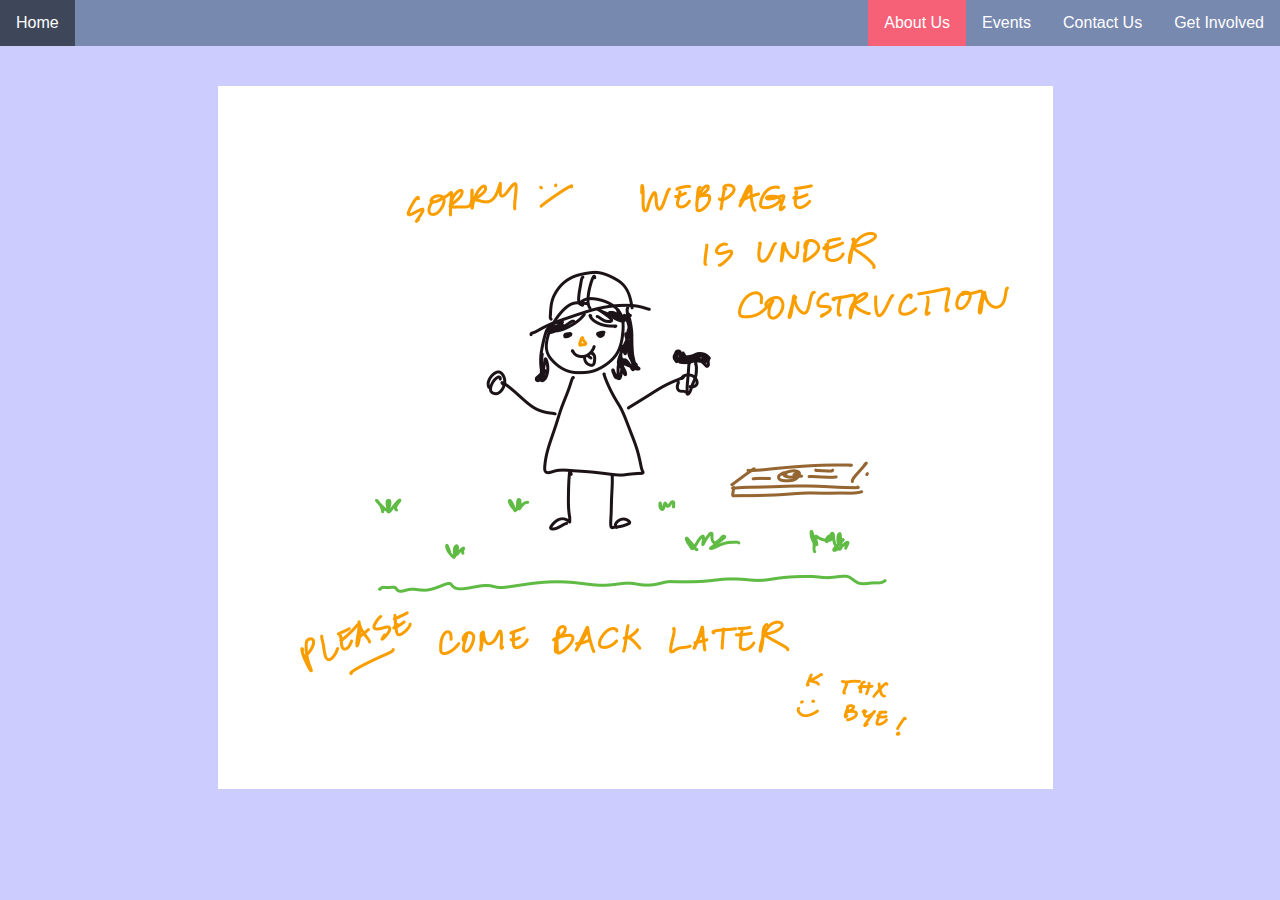
<file: about.html>
<!DOCTYPE html>
<html>
    <head>
        <title>UCM SWE • About Us</title>

        <link rel="stylesheet" type="text/css" href="main.css">
        <link rel="stylesheet" type="text/css" href="navbar.css">

        <meta charset="utf-8">
        <meta name="viewport" content="width=device-width, initial-scale=1">  
        
    </head>

    <body>
        <div class="parent">
            <div class="header">
                <ul>
                    <li><a href="get_involved.html">Get Involved</a></li>
                    <li><a href="contact.html">Contact Us</a></li>
                    <li><a href="events.html">Events</a></li>
                    <li><a class="active" href="about.html">About Us</a></li>
                    <li style="float:left"><a href="index.html">Home</a></li>
                </ul>
            </div>
            <div class="main">
                <div class="under_construction">
                    <img src="assets/under_construction.png"/>
                </div>
            </div>
            <div class="footer">

            </div>
        </div> 
    </body>
</html>
</file>
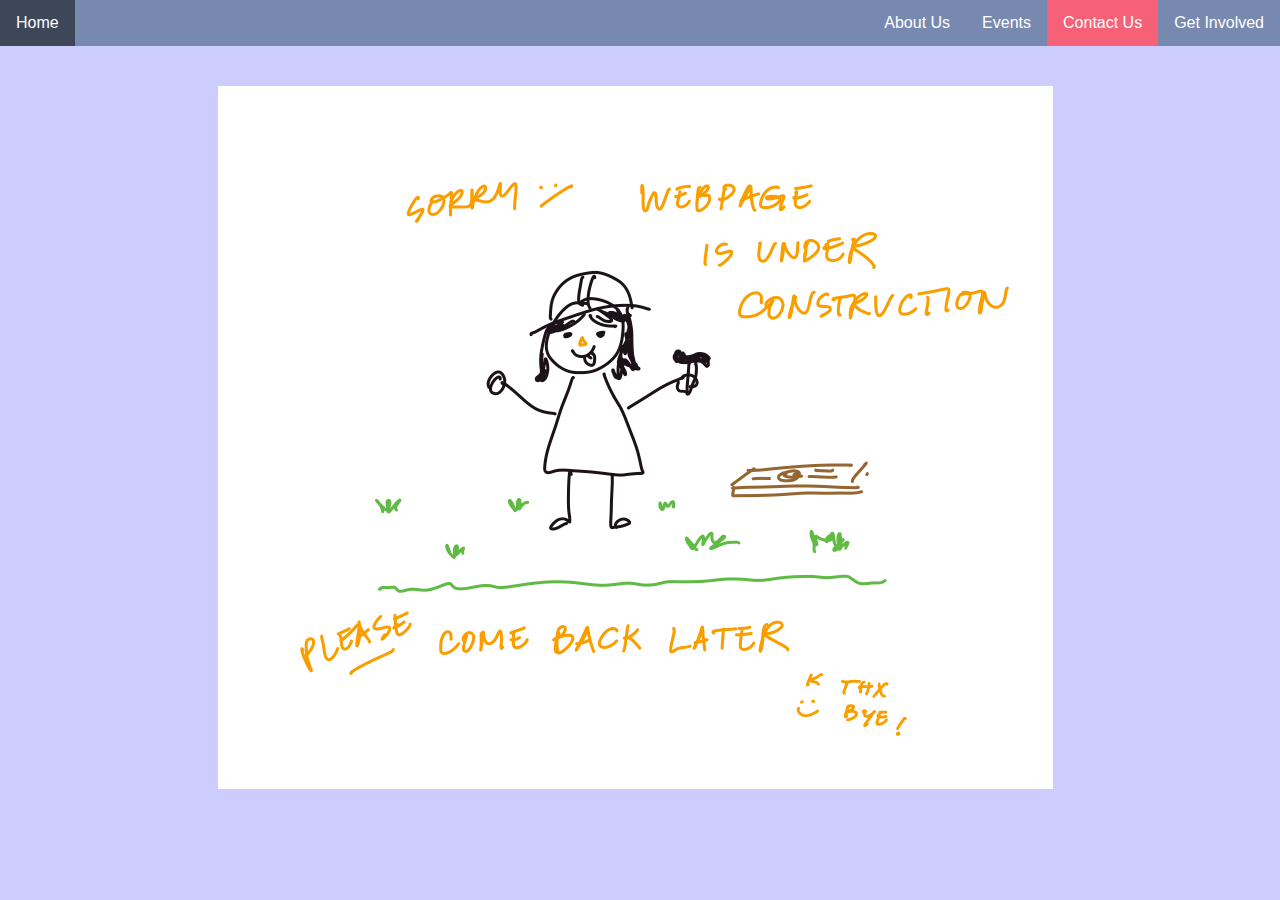
<file: contact.html>
<!DOCTYPE html>
<html>
    <head>
        <title>UCM SWE • Contact Us</title>

        <link rel="stylesheet" type="text/css" href="main.css">
        <link rel="stylesheet" type="text/css" href="navbar.css">

        <meta charset="utf-8">
        <meta name="viewport" content="width=device-width, initial-scale=1">  
        
    </head>

    <body>
        <div class="parent">
            <div class="header">
                <ul>
                    <li><a href="get_involved.html">Get Involved</a></li>
                    <li><a class="active" href="contact.html">Contact Us</a></li>
                    <li><a href="events.html">Events</a></li>
                    <li><a href="about.html">About Us</a></li>
                    <li style="float:left"><a href="index.html">Home</a></li>
                </ul>
            </div>
            <div class="main">
                <div class="under_construction">
                    <img src="assets/under_construction.png"/>
                </div>
            </div>
            <div class="footer">

            </div>
        </div> 
    </body>
</html>
</file>
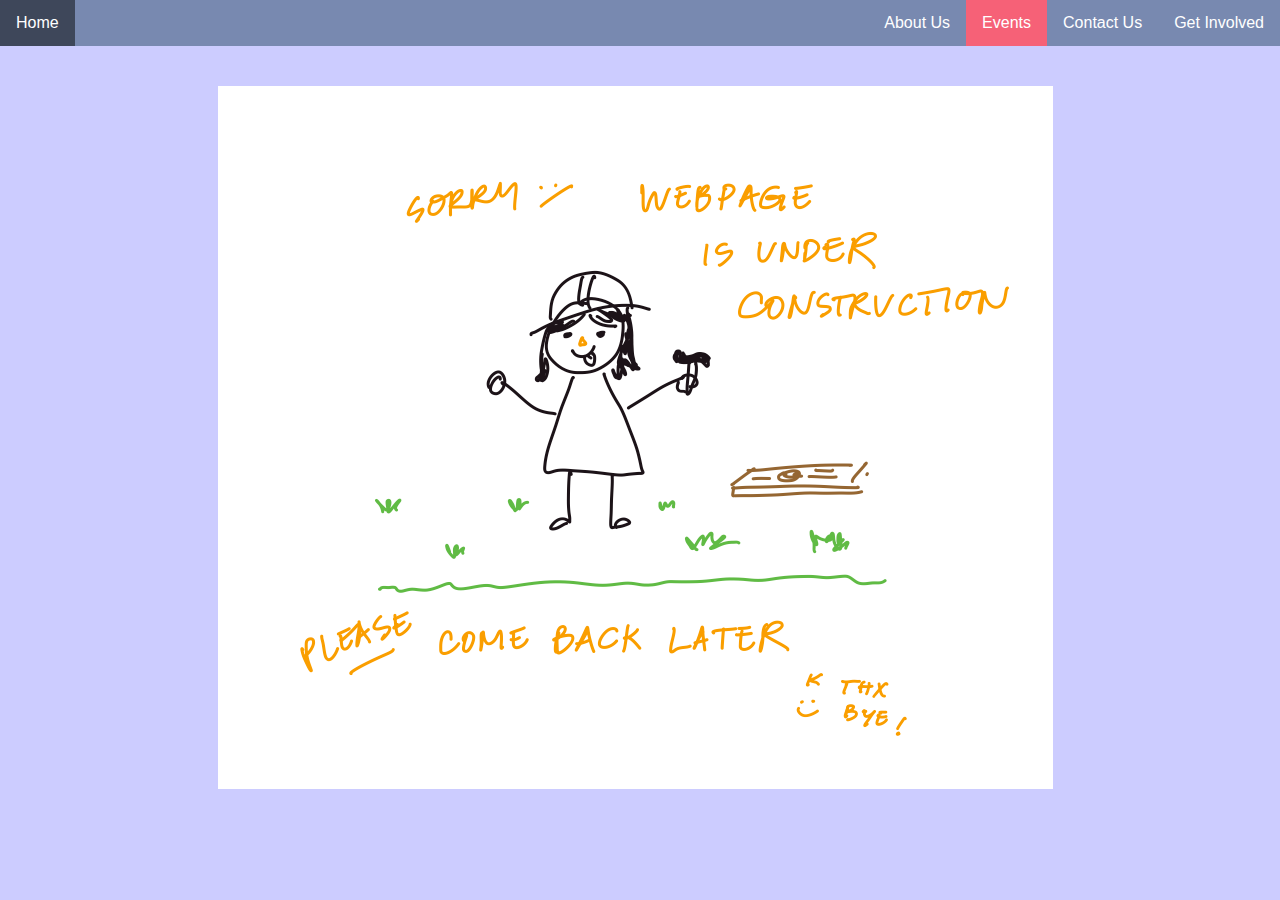
<file: events.html>
<!DOCTYPE html>
<html>
    <head>
        <title>UCM SWE • Events</title>

        <link rel="stylesheet" type="text/css" href="main.css">
        <link rel="stylesheet" type="text/css" href="navbar.css">

        <meta charset="utf-8">
        <meta name="viewport" content="width=device-width, initial-scale=1">  
    
    </head>

    <body>
        <div class="parent">
            <div class="header">
                <ul>
                    <li><a href="get_involved.html">Get Involved</a></li>
                    <li><a href="contact.html">Contact Us</a></li>
                    <li><a class="active" href="events.html">Events</a></li>
                    <li><a href="about.html">About Us</a></li>
                    <li style="float:left"><a href="index.html">Home</a></li>
                </ul>
            </div>
            <div class="main">
                <div class="under_construction">
                    <img src="assets/under_construction.png"/>
                </div>
            </div>
            <div class="footer">

            </div>
        </div> 
    </body>
</html>
</file>
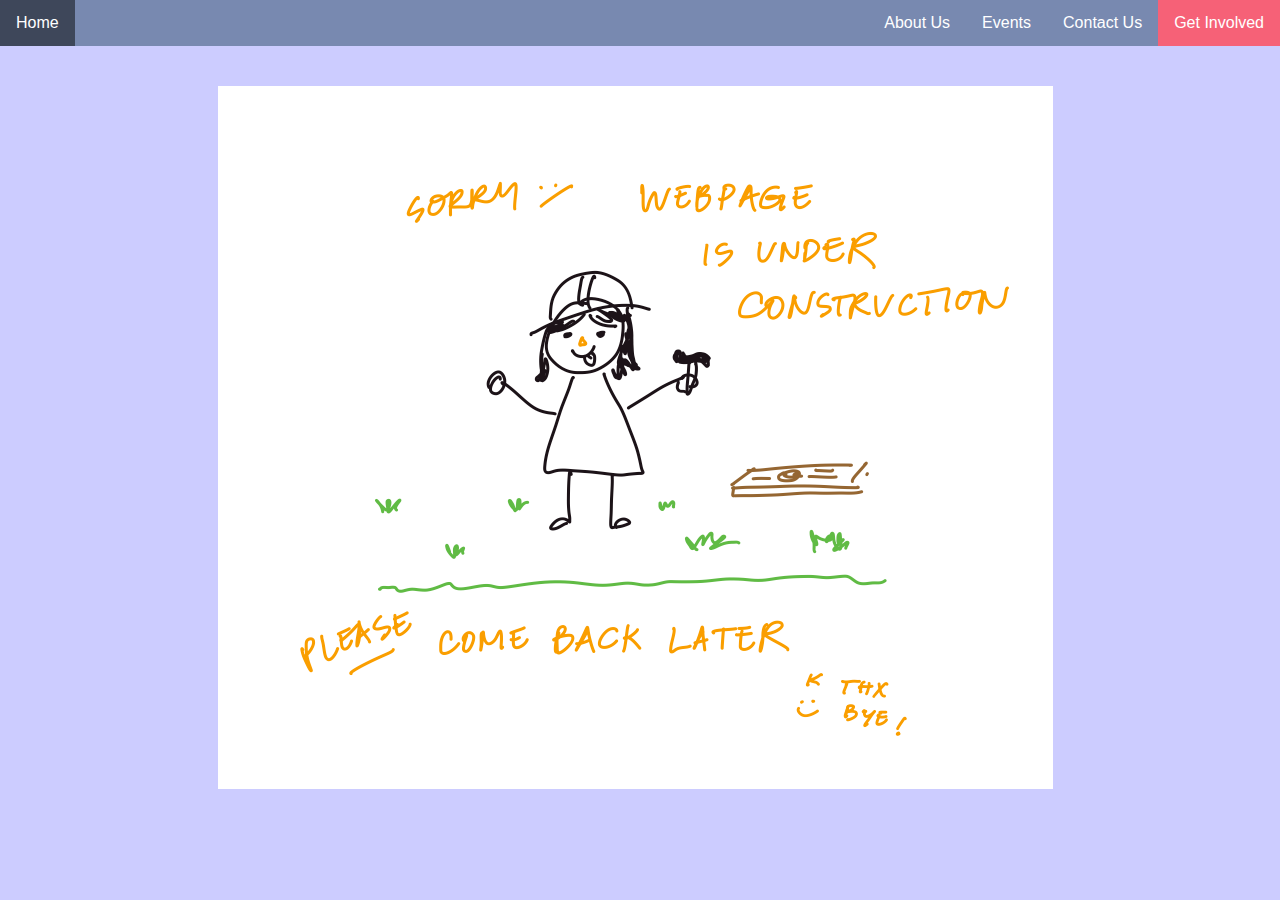
<file: get_involved.html>
<!DOCTYPE html>
<html>
    <head>
        <title>UCM SWE • Get Involved</title>

        <link rel="stylesheet" type="text/css" href="main.css">
        <link rel="stylesheet" type="text/css" href="navbar.css">

        <meta charset="utf-8">
        <meta name="viewport" content="width=device-width, initial-scale=1">  
        
    </head>

    <body>
        <div class="parent">
            <div class="header">
                <ul>
                    <li><a class="active" href="get_involved.html">Get Involved</a></li>
                    <li><a href="contact.html">Contact Us</a></li>
                    <li><a href="events.html">Events</a></li>
                    <li><a href="about.html">About Us</a></li>
                    <li style="float:left"><a href="index.html">Home</a></li>
                </ul>
            </div>
            <div class="main">
                <div class="under_construction">
                    <img src="assets/under_construction.png"/>
                </div>
            </div>
            <div class="footer">

            </div>
        </div> 
    </body>
</html>
</file>
<file: main.css>
/* universal styling */
body {
    margin: 0;
    background-color: #CCCCFF;
    font-family: "Trebuchet MS", Helvetica, sans-serif;
}

.parent {
    display: grid;
    grid-template-rows: auto 1fr auto;
}

.main {
    padding-top: 40px;
    padding-left: 50px;
    padding-right: 60px;
}

.under_construction {
    display: grid;
    place-items: center;
}
</file>
<file: navbar.css>
/* navigation bar */
.header ul {
    list-style-type: none;
    position: static;
    top: 0;
    width: 100%;
    margin: 0;
    padding: 0;
    overflow: hidden;
    background-color: #7889B0;
}
.header li {
    display: inline;
    float: right;
}
.header li a {
    display: block;
    padding: 8px;
    color: white;
    text-align: center;
    padding: 14px 16px;
    text-decoration: none;
}
.header li a:hover {
    background-color: #3E475A;
}
.header .active {
    background-color: #F66177;
}
</file>
